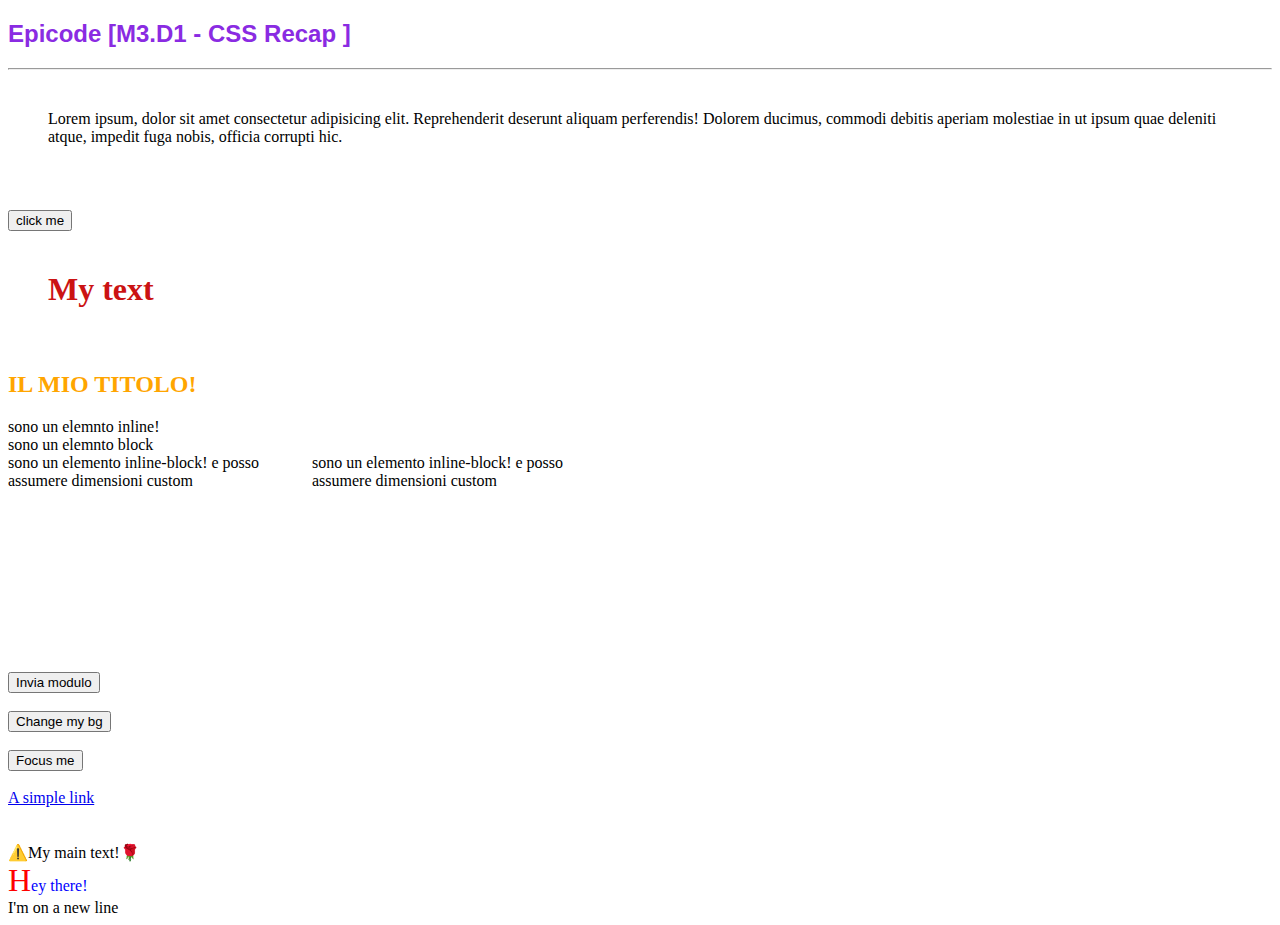
<file: index.html>
<!DOCTYPE html>
<html lang="en">
<head>
    <meta charset="UTF-8">
    <meta name="viewport" content="width=device-width, initial-scale=1.0">
    <link rel="stylesheet" href="style-recap.css">
    <title>CSS Recap</title>
</head>
<body>
    <h2 class="lc-title">Epicode [M3.D1 - CSS Recap ]</h2>
    <hr><!-- 1. Content box & Border Box -->
    <style>
        * {
            box-sizing: border-box;
        }
        .my-paragraph {
            height: 100px;
            padding: 20px;
            margin: 20px;
        }

    </style>
    <div class="my-paragraph">
        Lorem ipsum, dolor sit amet consectetur adipisicing elit. Reprehenderit deserunt aliquam perferendis! Dolorem ducimus, commodi debitis aperiam molestiae in ut ipsum quae deleniti atque, impedit fuga nobis, officia corrupti hic.     
    </div>

    <!-- 2. User agent Stylesheet -->
     <!-- <button>Click me!</button> -->
      <button>click me</button>

      <!-- 3. Selettori avanzati -->
       <style>
        #my-container .sub-container .my-paragraph span.text-box {
            color:rgb(203, 19, 19);
            font-weight: bold;
            font-size: 32px;
        }
       </style>
       <div id="my-container">
        <div class="sub-container">
            <p class="my-paragraph">
                <span class="text-box">My text</span>
            </p>
        </div>

       </div>
    <!-- 4. Specificity Rules -->
     <style>
        h2 {
            color: green;
        }
        h2.my-title {
            color: purple;
        }
        #unique-title {
            color: orange
        }
     </style>
        <h2 class="my-title" id="unique-title">IL MIO TITOLO!</h2>

    <!-- 5. Inline, Block, Inline-Block -->
     <style>
        span.inline {
            width: 200px;
            height: 200px;
        }
        span.inline-block {
            width:300px;
            height: 200px;
            display: inline-block;
        }
     </style>
        <span class="inline">sono un elemnto inline!</span>
        <div>sono un elemnto block</div>
        <span class="inline-block">sono un elemento inline-block! e posso assumere dimensioni custom</span>
        <span class="inline-block">sono un elemento inline-block! e posso assumere dimensioni custom</span>
<br><br>
        <!-- 6.CSS Selectors & combinators -->
 <!-- Sviluppati perfettamente sulle slides "CSSRecap" -->
  <!-- Attribute selectors: https://www.w3schools.com/css/css_attribute_selectors.asp -->

  <!-- 7. Pseudo classes -->
<style>
    button#my-btn:active {
        border: solid 2px red;
    }
    button#another-btn:focus {
        background-color: greenyellow;
    }
    button#again-btn:focus {
        background-color: orange;
    }
    a#my-link:visited {
        color:brown;
    }
</style>
<button id="my-btn">Invia modulo</button><br><br>
<button id="another-btn">Change my bg</button><br><br>
<button id="again-btn">Focus me</button><br><br>
<a href="http://example.com" id="my-link">A simple link</a><br>

<!-- 8. Before, After, First-line, first-letter -->
 <br><br>
 <style>
    div.my-div::before{
        content: "⚠️";
    }
    div.my-div::after {
        content: "🌹";
    }
    div.another-div::first-letter {
        font-size: 2em;
        color: red;
    }
    div.another-div::first-line {
        color: blue;
    }
 </style>
 <div class="my-div">My main text!</div>
 <div class="another-div">Hey there! <br> I'm on a new line</div>
    

    </body>
</html>
</file>
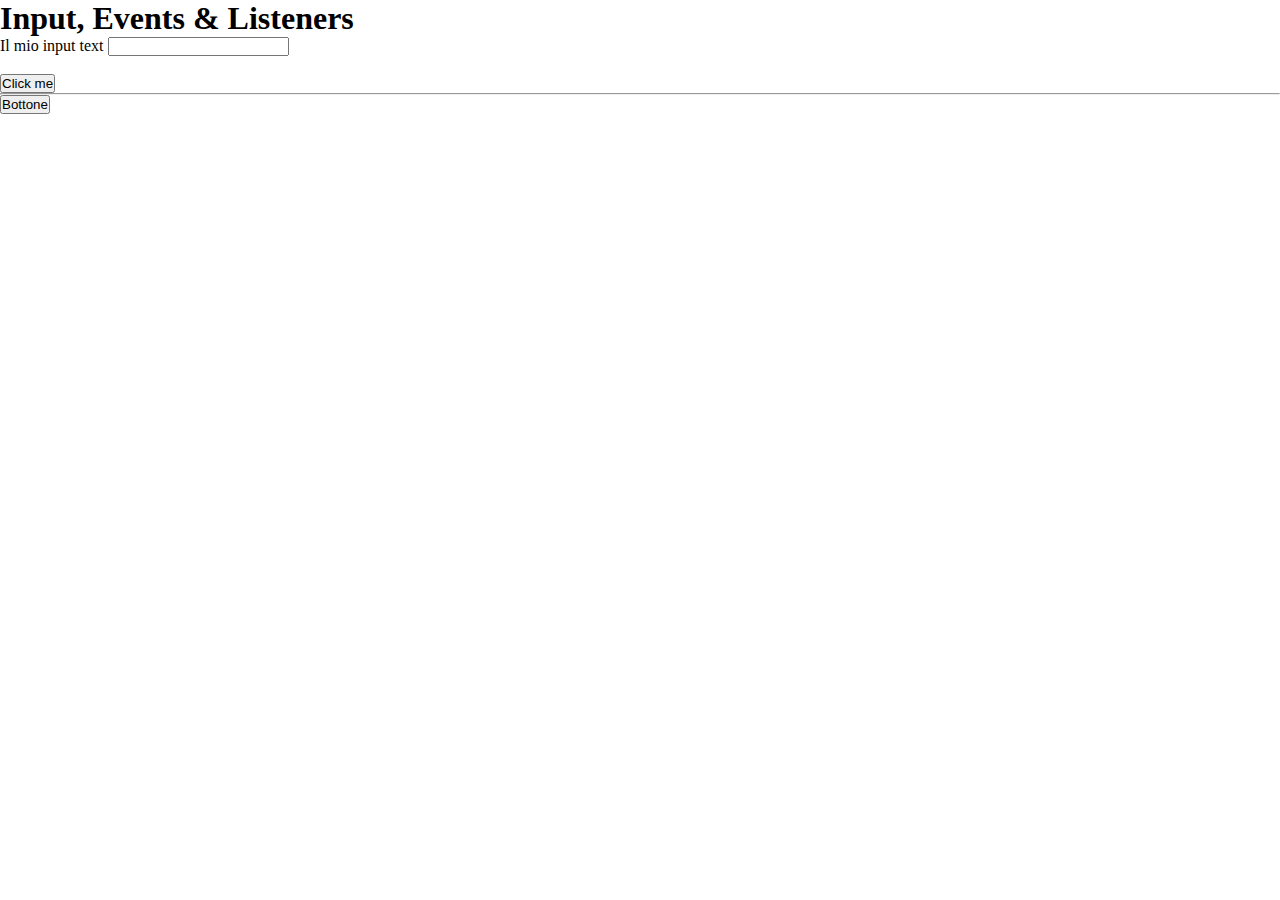
<file: index2.html>
<!DOCTYPE html>
<html lang="en">

<head>
    <meta charset="UTF-8">
    <meta name="viewport" content="width=device-width, initial-scale=1.0">
    <link rel="stylesheet" href="style.css">
    <!-- <title>Basic JavaScript</title> -->
    <title>[JS] Advanced DOM </title>
</head>
<!-- 
<body>
    <div class="container">
        <div class="js-box">
            <h2>Basic Javascript</h2>
            <img class="js_logo" src="js_logo.jpg" alt="logo JS">
            <div class="bottone">
                <button type="button" class="premilo">Premi qui</button>
                <button type="button" class="rimuovi">Rimuovi</button>
            </div>
            <div id="imageContainer"></div>
        </div>

    </div>
    <script src="script3.js"></script>
    <script src="script2.js"></script>
</body> -->
<!-- 
<body>
    <h1>Esercitazione sul DOM</h1>
    <div id="main-content">
        <div id="list-title">
            <span>Le specialità</span>
            <span>della casa:</span>
        </div>
        <ul id="features" class="my-list complete">
            <li class="item">Conferisce un'impostazione strutturale e gerarchica agli elementi in pagina;</li>
            <li class="item">Consente un facile accesso agli elementi da parte di javaScript</li>
            <li class="item">Consente di aggiungere/rimuovere elementi/nodi;</li>
            <li class="item">Consente di alterare le caratteristiche/attributi di un elemento/nodo;</li>
            <li class="fake-item">Cos'altro...?</li>
            <li class="fake-item">Chi più ne ha, più ne metta!</li>
        </ul>
        <div id="make-me-red">
            Questo div vuole cambiare colore
        </div>
        <div class="bottom-div">
            Questo vuole sparire
        </div>
        <div class="bottom-div">
            Questo vuole restare!
        </div>
        <div class="bottom-div">
            Questo è indeciso...
        </div>
        <hr>
        <button type="button" id="my-button" onclick = "alertMe()">Click me!</button>
        <hr>
    </div>
    <script src="script4.js"></script>
</body> -->

<body>
    <h1>Input, Events & Listeners</h1>
    <div id="main-content">
        <label for="my-input">Il mio input text</label>
        <input type="text" class="text" id="my-input"> <br><br>
        <button type="button" id="my-button">Click me</button>
    </div>
    <hr>
    <div class="container-inputs">
        <input type="button" value="Bottone">
    </div>
    <script src="script5.js"></script>
</body>

</html>
</file>
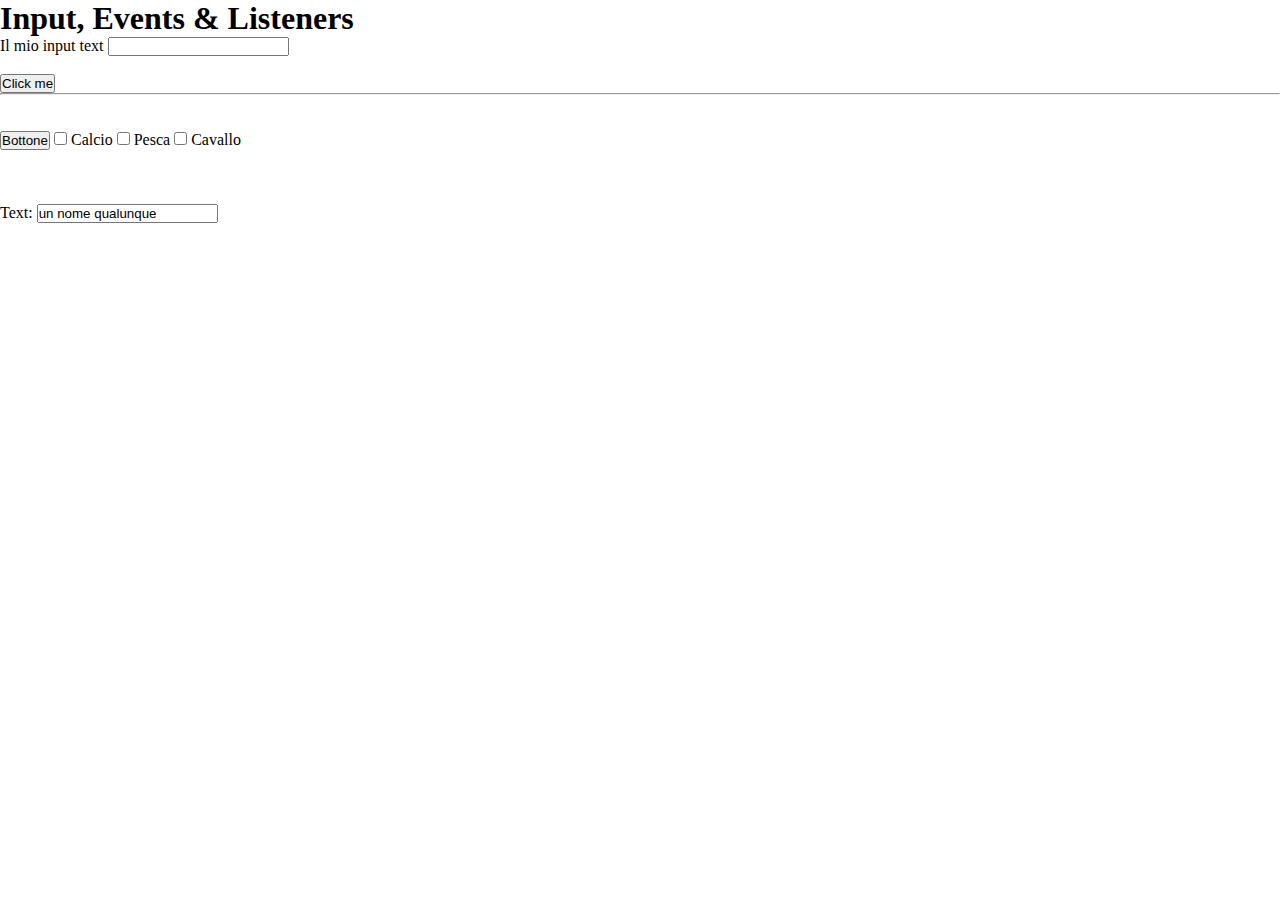
<file: index3.html>
<!DOCTYPE html>
<html lang="en">

<head>
    <meta charset="UTF-8">
    <meta name="viewport" content="width=device-width, initial-scale=1.0">
    <link rel="stylesheet" href="style.css">
    <!-- <title>Basic JavaScript</title> -->
    <title>[JS] Advanced DOM </title>
</head>


<body>
    <h1>Input, Events & Listeners</h1>
    <div id="main-content">
        <label for="my-input">Il mio input text</label>
        <input type="text" class="text" id="my-input"> <br><br>
        <button type="button" id="my-button">Click me</button>
    </div>
    <hr>
    <div class="container-inputs"><br><br>
        <input type="button" value="Bottone">
        <input type="checkbox" name="Calcio" id="soccer"> 
        <label for="soccer">Calcio</label>  
        <input type="checkbox" name="Pesca" id="fishing"> 
        <label for="fishing">Pesca</label> 
        <input type="checkbox" name="Cavallo" id="horse"> 
        <label for="horse">Cavallo</label> 
<br><br>
        <!-- <label for="date">Data di nascita</label>
        <input type="date" name="data" id="date">
        
<br><br>
        <label for="email">Indirizzo mail:</label>
        <input type="email" name="email" id="email">
        
<br><br>
        <label for="file">File:</label>
        <input type="file" name="file" id="file">
 
<br><br>
        <label for="hidden">Hidden:</label>
        <input type="hidden" name="hidden" id="hidden">

<br><br>
        <label for="image">Image:</label>
        <input type="image" name="image" id="image" style="width: 50px; height: 50px;"
        src="https://st2.depositphotos.com/1853861/7029/v/950/depositphotos_70298167-stock-illustration-submit-button-icon.jpg"> 
        
        
<br><br>
        <label for="number">Numero:</label>
        <input type="number" name="number" id="number">

<br><br>
        <label for="password">Password:</label>
        <input type="password" name="password" id="password">

<br><br>
        <label for="radio">Radio:</label>
        <input type="radio" name="radio" id="radio">
        <label for="radio">Radio</label>

<br><br>
        <label for="submit">Submit:</label>
        <input type="submit" name="submit" id="submit">
 -->
<br><br>
        <label for="text">Text:</label>
        <input type="text" name="text" id="text" value="un nome qualunque">

        <br><br>

    <!-- a. Button
         b. Checkbox
         c. Date
         d. Email
         e. File      
         f. Hidden
         g. Image 
         h. Number
         i. Password
         j. Radio
         k. Submit
         l. Text  -->
    </div>
    <script src="script5.js"></script>
</body>

</html>
</file>
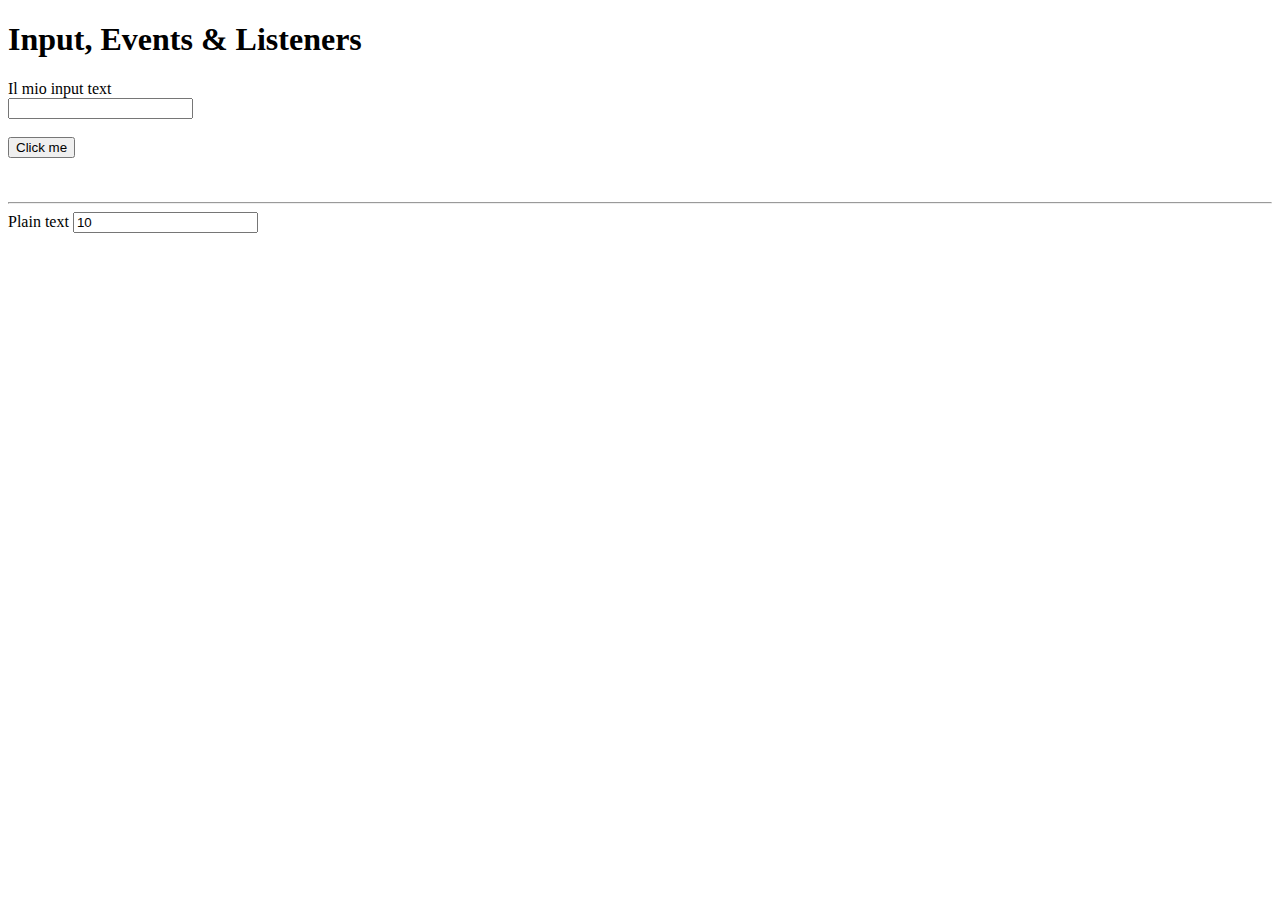
<file: index4.html>
<!DOCTYPE html>
<html lang="en">
<head>
    <meta charset="UTF-8">
    <meta name="viewport" content="width=device-width, initial-scale=1.0">
    <title>[JS] Advanced DOM</title>
</head>
<body>
   <h1>Input, Events & Listeners</h1>
    <div id="main-content">
        <label for="my-input">Il mio input text</label><br>
        <input type="text" class="text" id="my-input" onkeypress="consoleMe()"> <br><br>
        <button type="button" id="my-button">Click me</button>
    </div>
    <br><br>
    <hr>
    <div class="container-inputs">
        <label for="text">Plain text</label>
        <input type="number" name="text" id="text" value="10">

        <!-- <input type="button" value="Bottone"> <br>
         -->
    </div>
    <script src="script6.js"></script>
</body>
</html>
</file>
<file: style-recap.css>
h2.lc-title {
    font-family: 'Segoe UI', Tahoma, Geneva, Verdana, sans-serif;
    color: blueviolet;
}
</file>
<file: style.css>
* {

margin: 0;
padding: 0;

}
.container{
    height: 100vh;
    display: flex;
    justify-content: center;
    align-items: center;
    background: linear-gradient(90deg, rgb(5, 5, 71), rgb(198, 51, 238));
}


h2 {
    padding: 10px;
    color: white;
    font-family:Verdana, Geneva, Tahoma, sans-serif;
    text-align: center;
}

.js_logo{
    width: 300px;
    border-radius: 10px;
}

.bottone{
    display: flex;
    justify-content: center;
}

.premilo {
    width: 200px;
    height: 80px;
    border-radius: 15px;
    color: rgb(9, 55, 124);
    font-family: 'Lucida Sans', 'Lucida Sans Regular', 'Lucida Grande', 'Lucida Sans Unicode', Geneva, Verdana, sans-serif;
    font-size: 24px;
    border-color: blue;
}
#imageContainer{
    display: flex;
    flex-wrap: wrap ;
    justify-content: center;
    border-radius: 20%;
}
.rimuovi{
    width: 200px;
    height: 80px;
    border-radius: 15px;
    color: rgb(9, 55, 124);
    font-family: 'Lucida Sans', 'Lucida Sans Regular', 'Lucida Grande', 'Lucida Sans Unicode', Geneva, Verdana, sans-serif;
    font-size: 24px;
    border-color: blue;  
}
</file>
